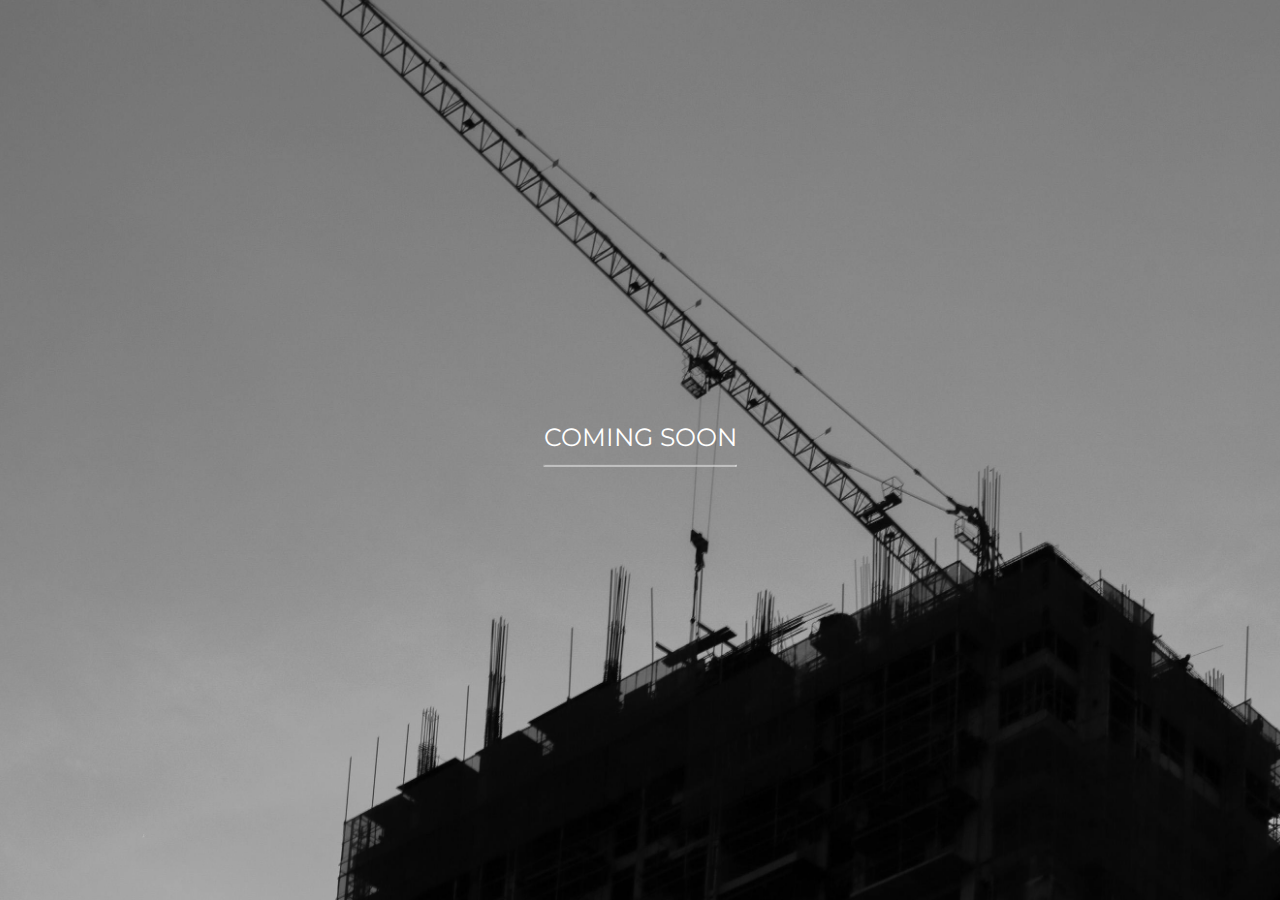
<file: index.html>
<!DOCTYPE html>
<html lang="en">
<head>
    <meta charset="UTF-8">
    <meta name="viewport" content="width=device-width, initial-scale=1.0">
    <title>Kyle Emery</title>
    <link rel="stylesheet" href="styles.css">
    <link href='https://fonts.googleapis.com/css?family=Montserrat' rel='stylesheet'>
</head>
<body>
    <div class="coming-soon-bgimg">
        <div class="middle">
            <div>
                COMING SOON
            </div>
            <hr>
        </div>
    </div>
</body>
</html>
</file>
<file: styles.css>
body, html {
    height: 100%;
    margin: 0;
    font-family: 'Montserrat';
}

.coming-soon-bgimg{
    background-image: url('Images/Maintenance.jpg');
    height: 100%;
    background-position: center;
    background-size: cover;
    position: relative;
    color: white;
    font-size: 25px;
    font-weight: 400;
}
    

.middle{
    position: absolute;
    top: 50%;
    left: 50%;
    transform: translate(-50%, -50%);
    text-align: center;
}
</file>
